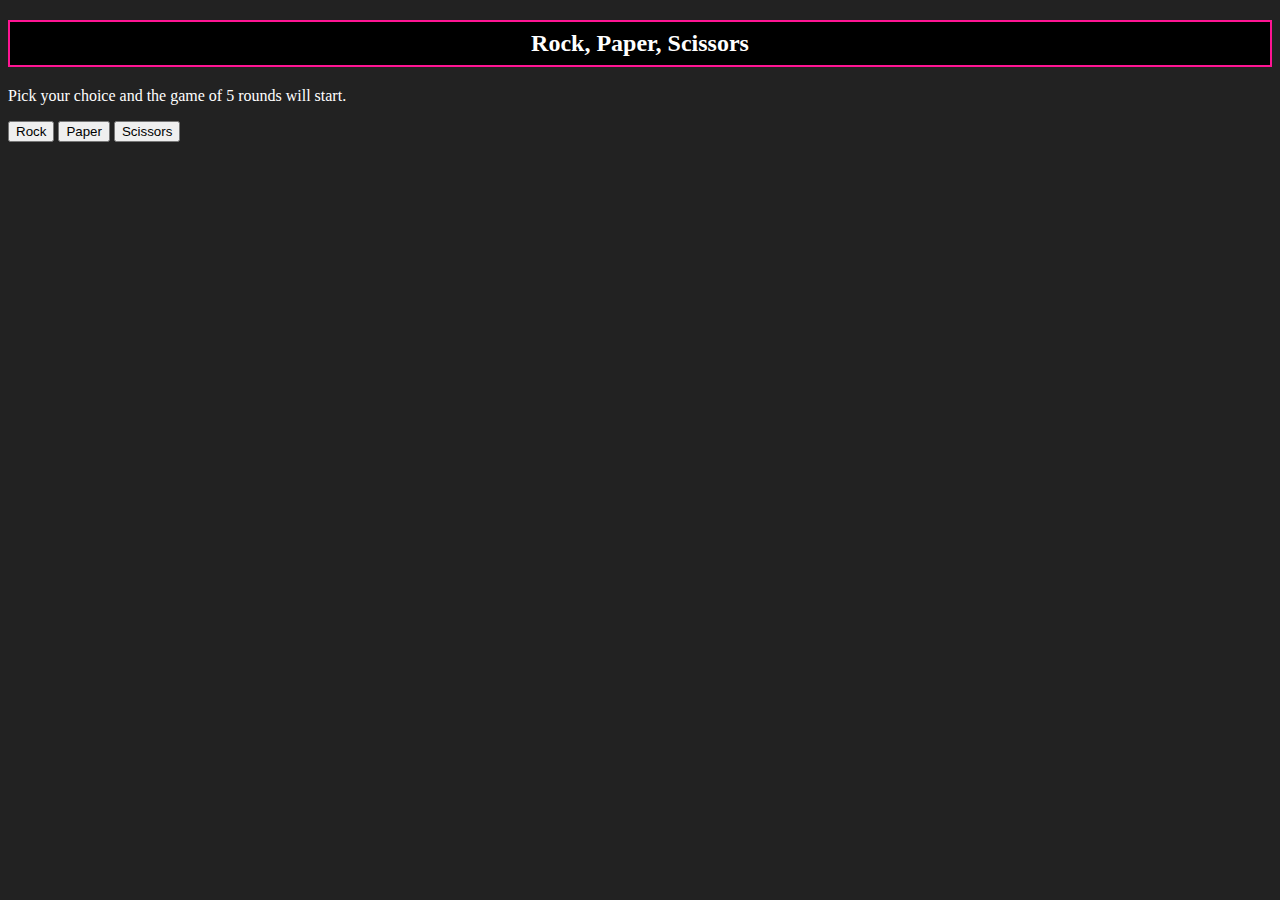
<file: Index2.html>
<!DOCTYPE html>
<html lang="en" dir="ltr">
  <head>
    <meta charset="utf-8">
    <title>Rock paper scissor 2.0</title>
    <link rel="stylesheet" type="text/css" href="Index2-css.css"/>
  </head>
  <body>
    <h2>Rock, Paper, Scissors</h2>
    <p>Pick your choice and the game of 5 rounds will start.</p>
    <div id="btns">
        <button value="Rock">Rock</button>
        <button value="Paper">Paper</button>
        <button value="Scissors">Scissors</button>
    </div>
    <div id="result"></div>
    <script>
      let pScore = 0, cScore = 0, roundCount = 0;
      
      function compPlay(){
        let possibleMove = ["Rock", "Paper", "Scissors"];
        let move = possibleMove[Math.floor(Math.random()*3)];
        return move;
      }

      function gameLogic(player, comp = compPlay()){
        let result;
        if((comp === "Rock" && player === "Scissors") || (comp === "Paper" && player === "Rock") || (comp === "Scissors" && player === "Paper")){
          result = "It seems like you lost the round, computer chose " + comp + ", and " + comp + " beats " + player + "!" + "\n";
          cScore++;
          return result;
        }
        else if((player === "Rock" && comp === "Scissors") || (player === "Paper" && comp === "Rock") || (player === "Scissors" && comp === "Paper")){
          result = "It seems like you won the round, computer chose " + comp + ", and " + player + " beats " + comp + "!" + "\n";
          pScore++;
          return result;
        }
        else if(comp === player){
          result = "It's a tie, computer also chose " + comp + "\n";
          cScore++;
          pScore++;
          return result;
        }
      }

      function gameRound(e){
        let pChoice = e.target.getAttribute("value");
        let msg = gameLogic(pChoice);
        let resultDiv = document.querySelector("#result");
        let resultP = document.createElement("p");
        msg += "Player's Score - " + pScore + " | Computer's Score - " + cScore + "\n";
        if(roundCount === 5){
          if(pScore > cScore){
            msg += "Congratulations! You won the game!";
          }
          else if(cScore > pScore){
            msg += "You lost but don't be sad, you can play again.";
          }
          else{
            msg += "It's a tie!";
          }
        }
        resultP.innerText = msg;
        resultDiv.appendChild(resultP);
      }
      
      const pBtnChoice = document.querySelectorAll("#btns > button");
      pBtnChoice.forEach(btn => btn.addEventListener("click", (e) => {
        if(roundCount >= 5){
          const resultPs = document.querySelectorAll("#result > p");
          const resultDiv = document.querySelector("#result");
          resultPs.forEach(p => resultDiv.removeChild(p));
          roundCount = 0;
          pScore = 0;
          cScore = 0;
        }
        roundCount++;
        gameRound(e);
      }));
    </script>
  </body>
</html>
</file>
<file: Index2-css.css>
body{
    background-color: #222222;
    color: white;
  }
h2{
    background-color: black;
    border: 2px deeppink solid;
    font-weight: bold;
    text-align: center;
    padding: 8px;
}
</file>
